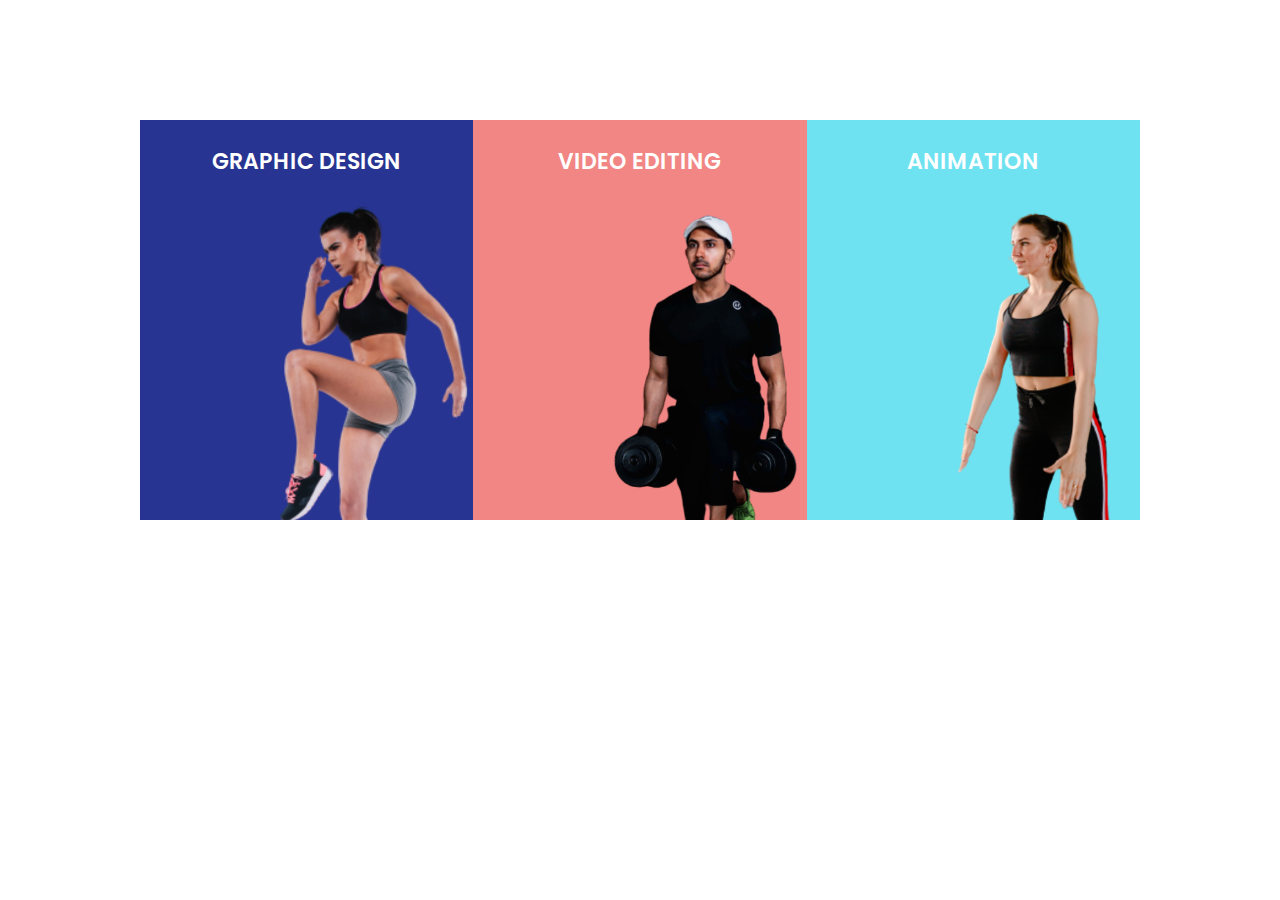
<file: Image gallery or carasouls/index.html>
<!DOCTYPE html>
<html lang="en" dir="ltr">
  <head>
    <meta charset="utf-8">
    <title></title>
    <link rel="stylesheet" href="styles.css">
    <link href="https://fonts.googleapis.com/css2?family=Poppins:ital,wght@0,400;0,500;0,700;1,400&display=swap" rel="stylesheet">
  </head>
  <body>
  <div class="container">
    <div class="col">
      <h2>GRAPHIC DESIGN</h2>
      <div class="caption">
      <p>
        GRAPHIC DESIGING has been a part of a hobby when it comes to liesure activity and then this helps in
        yada yada yada
      </p>
      <button type="button">look at some logos</button>
        </div>
        <img src="images/img1.png" alt="">
    </div>
    <div class="col">
        <h2>VIDEO EDITING</h2>
        <div class="caption">
        <p>
          GRAPHIC DESIGING has been a part of a hobby when it comes to liesure activity and then this helps in
          yada yada yada
        </p>
        <button type="button" >look at some logos</button>
          </div>
          <img src="images/img2.png" alt="">
      </div>
      <div class="col">
      <h2>ANIMATION</h2>
          <div class="caption">
          <p>
            GRAPHIC DESIGING has been a part of a hobby when it comes to liesure activity and then this helps in
            yada yada yada
          </p>
          <button type="button">look at some logos</button>
            </div>
            <img src="images/img3.png" alt="">
        </div>
    </div>
  </body>
</html>
</file>
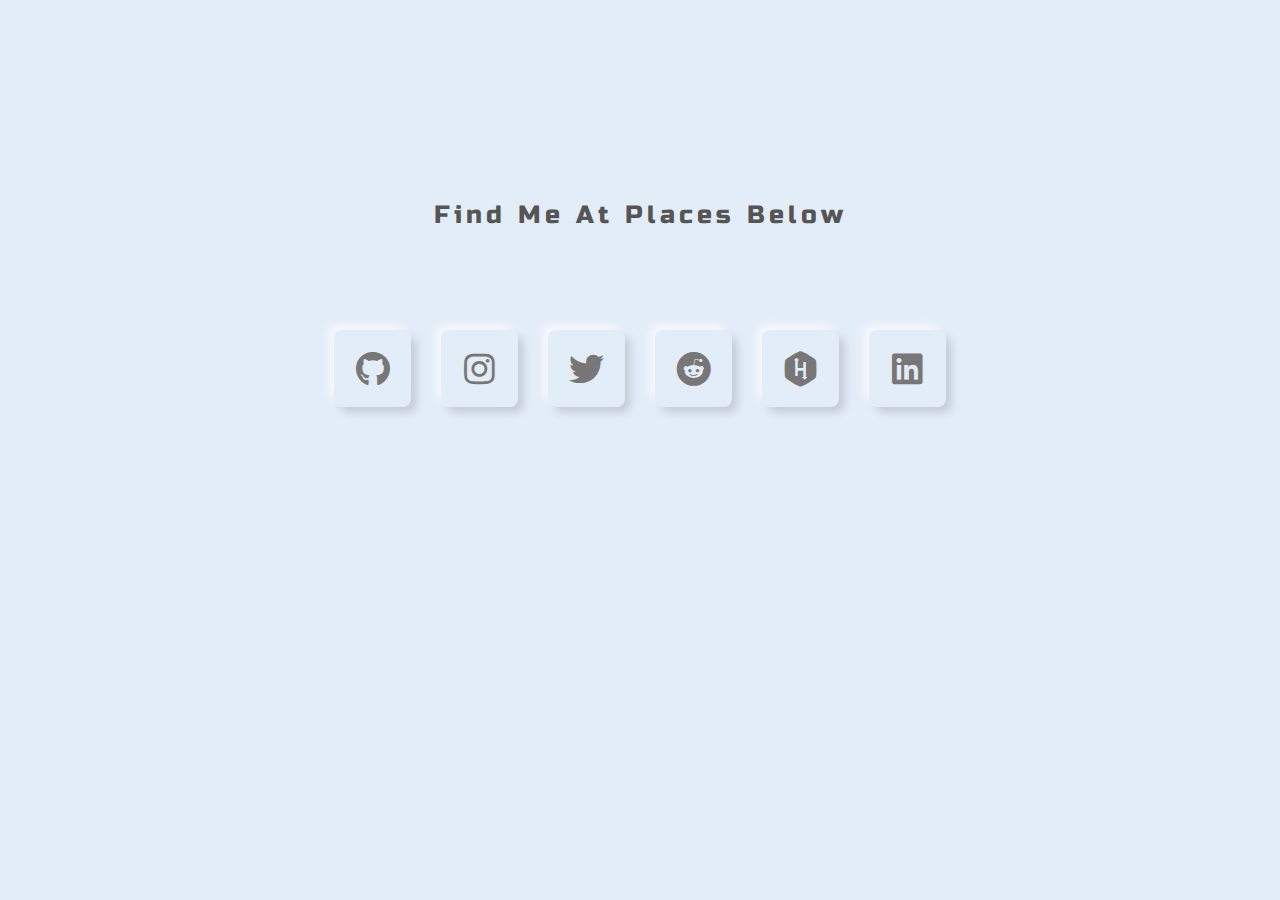
<file: social media(neomorphism)/index.html>
<!DOCTYPE html>
<html lang="en" dir="ltr">
  <head>
    <meta charset="utf-8">
    <meta name="viewport" content="widht=device-widht, initial-scale=1.0">
    <title>Neomorphism UI Design</title>
    <link rel="stylesheet" href="styles.css">
  <link rel="stylesheet" href="https://cdnjs.cloudflare.com/ajax/libs/font-awesome/5.13.0/css/all.min.css">
<link href="https://fonts.googleapis.com/css2?family=Alata&family=Russo+One&display=swap" rel="stylesheet">
  </head>
  <body>
    <h1>Find Me At Places Below </h1>
    <div class="social-icons">
        <a href=""><i class="fab fa-github"></i></a>
        <a href=""><i class="fab fa-instagram"></i></a>
        <a href=""><i class="fab fa-twitter"></i></a>
        <a href=""><i class="fab fa-reddit"></i></a>
        <a href=""><i class="fab fa-hackerrank"></i></a>
        <a href=""><i class="fab fa-linkedin"></i></a>


    </div>

  </body>
</html>
</file>
<file: Image gallery or carasouls/styles.css>
*{
  margin: 0;
  padding: 0;
  font-family: 'Poppins',sans-serif;
}
.container{
  width: 1000px;
  height: 400px;
  background: #ccc;
  margin: 120px auto;
  display: flex;

}
.col {
  height: 100%;
  flex: 1;
  color: white;
  box-sizing: border-box;
  padding: 25px;
  position: relative;
  transition: 0.6s;
}
.col:nth-child(1){
  background: #283491;
}
.col:nth-child(2){
  background: #f18684;
}
.col:nth-child(3){
  background: #6ee2f1;
}
h2{
  text-align: center;
  font-size: 22px;
  font-weight: 600;
}
.caption{
  max-width: 220px;
  font-size: 12px;
  margin:28px 0;
  display: none;

}

.caption button{
  border: 1px solid #fff;
  background: transparent;
  outline: none;
  padding:8px 18px;
  color: #fff;
  border-radius: 30px;
  margin-top: 20px;
  cursor: pointer;
  font-size: 12px;

}
.col img{
    width: 200px;
    position: absolute;
    right: 0;
    bottom: 0;

}
.col:hover{
  flex-grow: 2.3;
}
.col:hover .caption{
  display: block;
}
.col:hover h2{
  text-align: left;
}
</file>
<file: social media(neomorphism)/styles.css>
*{
  margin: 0;
  padding: 0;

}
body{
  background: #e3edf7;
}

h1{
  font-family: 'Russo One', sans-serif;  font-weight: normal;
  font-weight: normal;
  font-size: 25px;
  letter-spacing: 4px;
  padding: 200px 0 100px;
  color: #555;
  text-align: center;
}
.social-icons{
  display: flex;
  justify-content: center;
}
a{
  display: flex;
  background:  #e3edf7;
  height: 75px;
  width: 75px;
  margin: 0 15px;
  border-radius: 8px;
  align-items: center;
  justify-content: center;
  text-decoration: none;
  box-shadow: 6px 6px 10px -1px rgba(0,0,0,0.15),
               -6px -6px 10px -1px rgba(255,255,255,0.7);
  border: 1px solid rgba(0, 0, 0, 0);
  transition: transform 0.5s;

}
a i{
  font-size: 35px;
  color: #777;
}

a:hover{
  box-shadow: inset 4px 4px 6px -1px rgba(0,0,0,0.2),
              inset -4px -4px 6px -1px rgba(255,255,255,0.7),
              -0.5px -0.5px 0px rgba(255,255,255,1),
              0.5px 0.5px 0px rgba(0,0,0,0.15),
              0px 12px 10px -10px rgba(0,0,0,0.05);
  border : 1px solid rgba(0,0,0,0.01);
  transform: translateY(2px);
}
a:hover i{
  transform: scale(0.90);
}

a:hover .fa-github{
  color: black;
}
a:hover .fa-instagram{
  color: #f14843;
}
a:hover .fa-twitter{
  color: #0066ff;
}
a:hover .fa-reddit{
  color: #ff3300;
}
a:hover .fa-hackerrank{
  color: #00b300;
}
a:hover .fa-linkedin{
  color: #0000cc;
}
</file>
